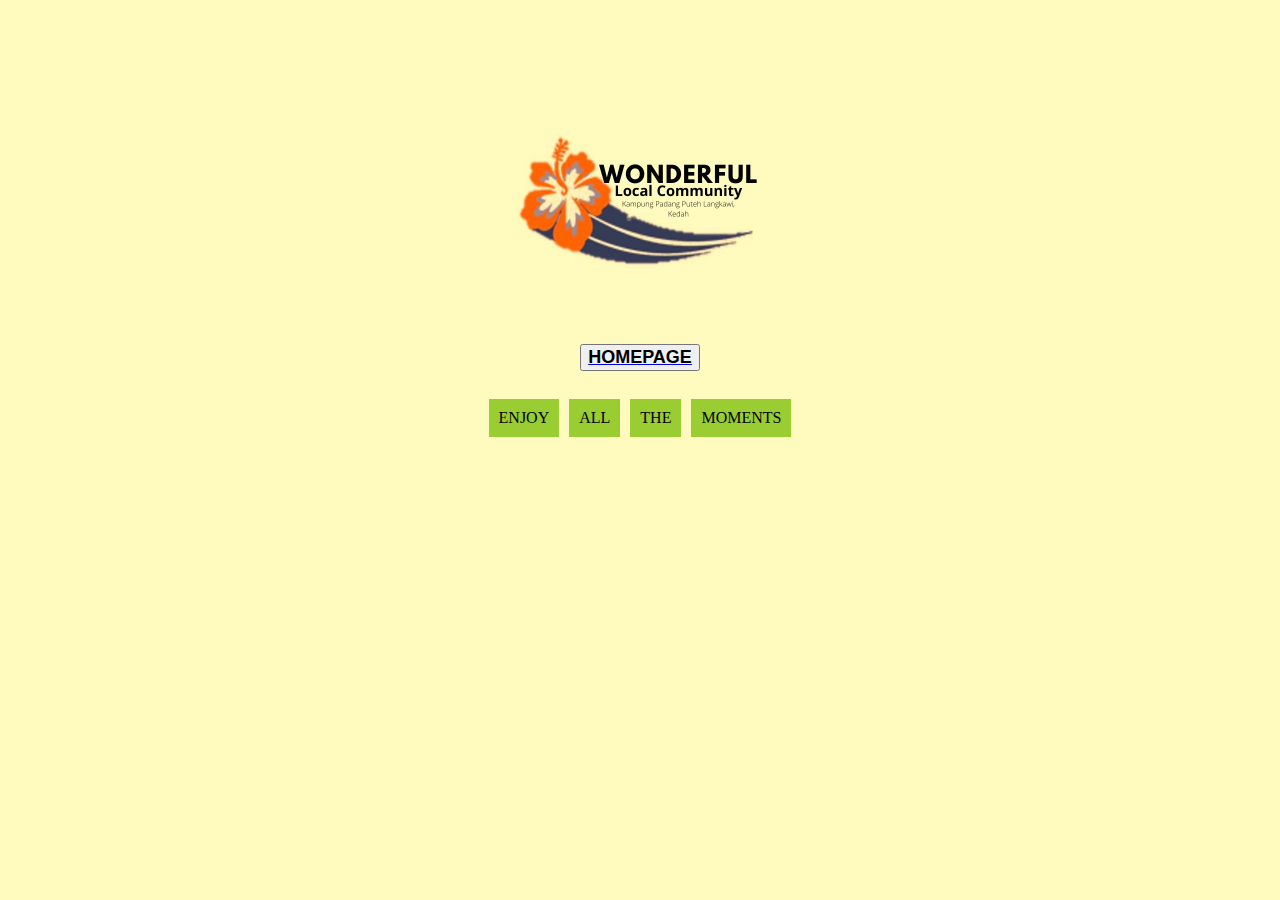
<file: Local Community of Kampung Padang Puteh Website- Afifah, Jenny, Fatihah/index.html>
<!DOCTYPE html>

<head>
    <meta charset="UTF-8">

    <script type="text/javascript">
        alert("Welcome to Local Community Website");
      </script>
      <title>index</title>

    <style>
  body {
     background-attachment: fixed; background-color: #FFFBBE; margin:0;}
    

    </style>

</head>
    <br><br><br><br><br>
    
  <body>
        <center><img src="logo.jpeg" alt="Logo" width="250" height="250"></center>
        <center><button name="button" type="button"><a href="homepage.html"><font size="4" face="Helvetica" color="black"><strong>HOMEPAGE</strong></a></button></center></font><br></center>

            <table width="300" cellspacing="10" cellpadding="10" align="center">
                <tr>
                  <td bgcolor="yellowgreen" style="color: black;" width="100"><center>ENJOY</center></td>
                  <td bgcolor="yellowgreen" style="color: black;" width="100"><center>ALL</center></td>
                  <td bgcolor="yellowgreen" style="color: black;" width="100"><center>THE</center></td>
                  <td bgcolor="yellowgreen" style="color: black;" width="100"><center>MOMENTS</center></td>
                </tr>
            </table>
</body> 
</html>
</file>
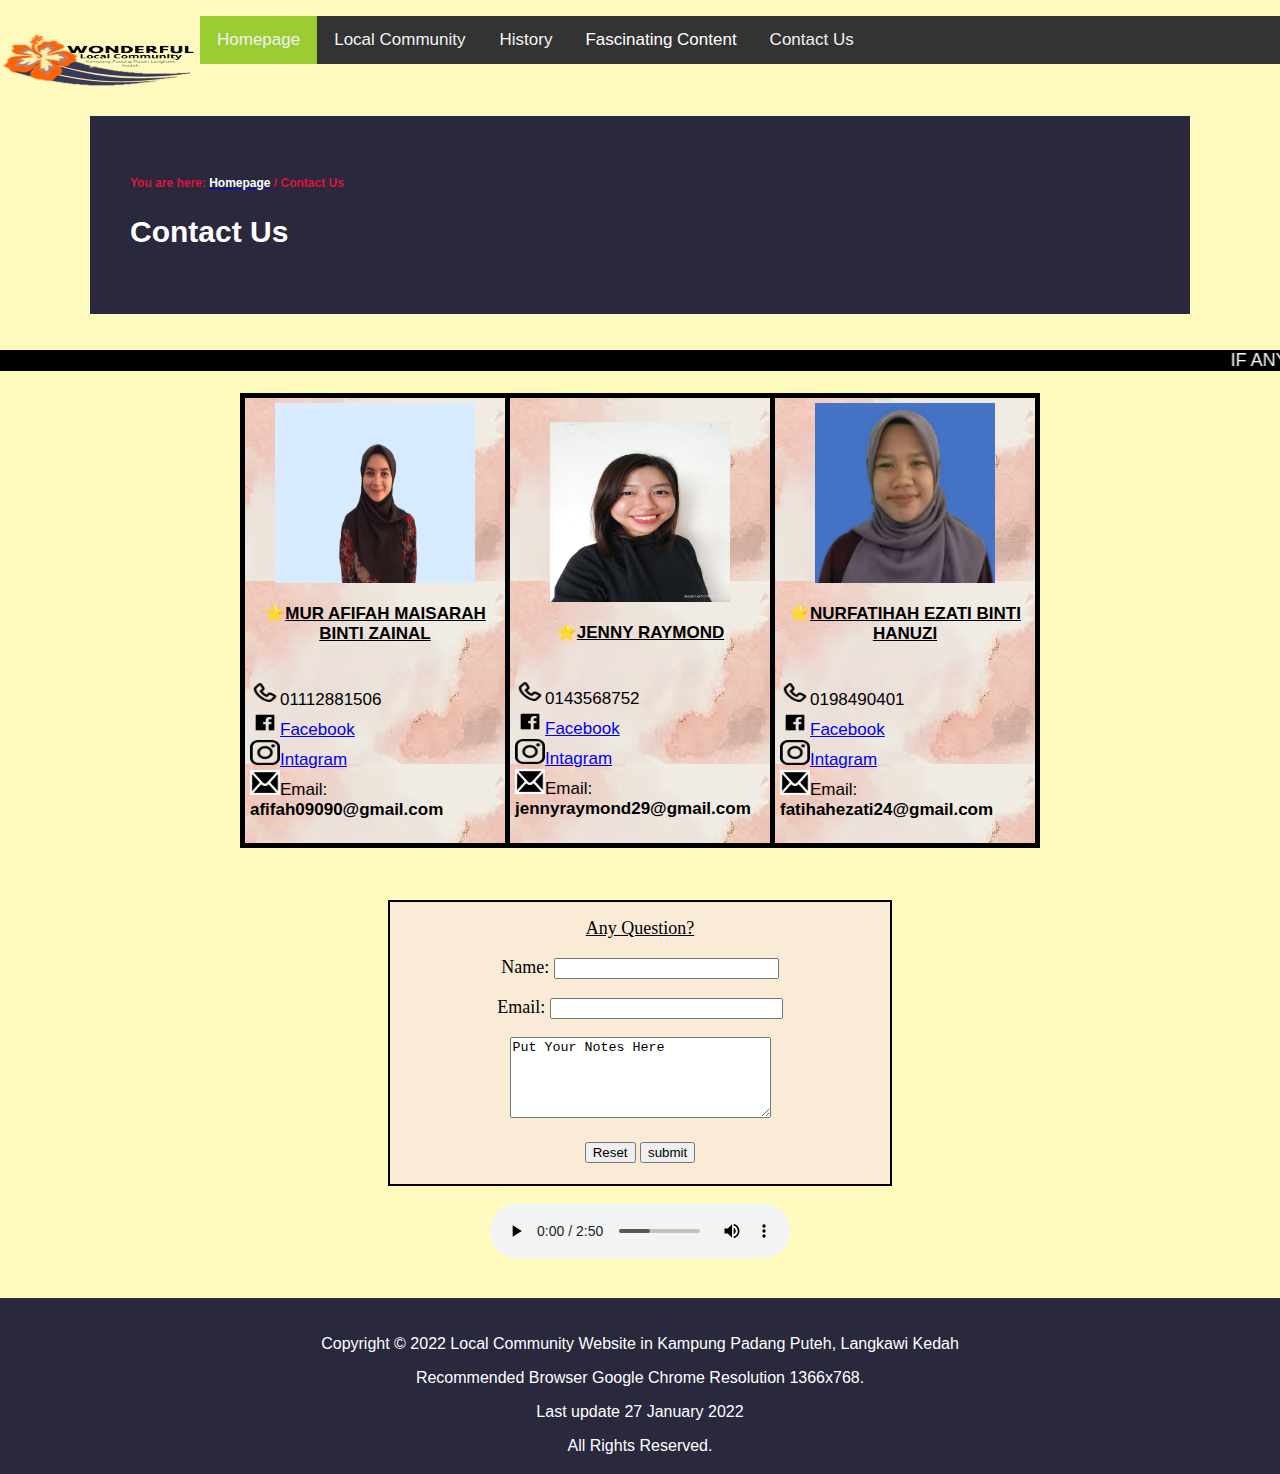
<file: Local Community of Kampung Padang Puteh Website- Afifah, Jenny, Fatihah/contact.html>
<!DOCTYPE html>
<head>
    <meta charset="UTF-8">
    <link rel="stylesheet" type="text/css" href="external.css">
    <title>Contact</title>
</head>

<body>

<p><img src="logo.jpeg" alt="Logo of Local Community Kampung Padang Puteh Langkawi Kedah" align="left"
  style="width:200px;height:100px;"
</p></body>
    
    <div class="topnav" id="myTopnav">
      <a href="Homepage.html" class="active">Homepage</a>
      <a href="local community.html">Local Community</a>
      <a href="History.html">History</a>
      <div class="dropdown">
        <button class="dropbtn">Fascinating Content
          <i class="fa fa-caret-down"></i>
        </button>
        <div class="dropdown-content">
          <a href="Food.html">Food</a>
          <a href="facilities.html">Facilities</a>
          <a href="Nature Adventures.html">Nature Adventures</a>
        </div>
      </div> 
      <a href="contact.html">Contact Us</a>
     
    </div>
    <br>

    <center>
      <table bgcolor="#29283D" width="1100" cellspacing="20" cellpadding="20">
        <tr>
          <td>
          <header style="text-align: left;">
          <h2 id="top">
          <h2 style="color: crimson; font-family: 'Lucida Sans', 'Lucida Sans Regular', 'Lucida Grande', 'Lucida Sans Unicode', Geneva, Verdana, sans-serif; font-size: 12px;">You are here: 
          <a href="index.html"><font color="white" >Homepage</font></a> / Contact Us</h2> 
          <h2 style="color: white; font-family: Arial, Helvetica, sans-serif; font-size: 30px;">Contact Us</h2>
          </header>
          </td>
        </tr>
      </table>
      </center>

      <br><br>

      <marquee behavior="scroll" direction="left" bgcolor="black"><font size="4" face="Helvetica" color="white">IF ANY QUESTION FEEL FREE TO CONTACT US</font></marquee>
      
      <br><br>
   
      <table bgcolor="black" border="0" align="center" cellspacing="5" cellpadding="5"> 
      <tr>
    
    <td background="history bg.jpg" width="250"> 

      <center><abbr title="picture of afifah"><img src="afifah.jpg" height="180" width="200"></abbr></a></center>
      <p><font style="color:black; font-family:Arial, Helvetica, sans-serif; font-size: 17px;"><center>⭐<u><strong>MUR AFIFAH MAISARAH BINTI ZAINAL</strong></u></font></center>
        <br><br><img src="c 1.png" style="width:30px;height:25px;"><font style="color:black; font-family:Arial, Helvetica, sans-serif; font-size: 17px;">01112881506</font><br>
        <img src="c 2.png" style="width:30px;height:25px;"><font style="color:black; font-family:Arial, Helvetica, sans-serif; font-size: 17px;"><a href="https://www.facebook.com/nurul.alisa.319/" target="_blank">Facebook</a></font><br>
        <img src="c 3.png" style="width:30px;height:25px;"><font style="color:black; font-family:Arial, Helvetica, sans-serif; font-size: 17px;"><a href="https://www.instagram.com/f.iaaa__/" target="_blank">Intagram</a></font><br>
        <img src="c 4.png" style="width:30px;height:25px;"><font style="color:black; font-family:Arial, Helvetica, sans-serif; font-size: 17px;">Email:<br><strong>afifah09090@gmail.com</strong></font><br><br>
      </td>

      <td background="history bg.jpg" width="250">
        <center><abbr title="picture of jenny"><img src="jenny.jpg" height="180" width="180"></abbr></a></center>
        <p><font style="color:black; font-family:Arial, Helvetica, sans-serif; font-size: 17px;"><center>⭐<u><strong>JENNY RAYMOND</strong></u></font></center>
          <br><br><img src="c 1.png" style="width:30px;height:25px;"><font style="color:black; font-family:Arial, Helvetica, sans-serif; font-size: 17px;"></a>0143568752</font><br>
          <img src="c 2.png" style="width:30px;height:25px;"><font style="color:black; font-family:Arial, Helvetica, sans-serif; font-size: 17px;"><a href="https://www.facebook.com/jennyjenraymond" target="_blank">Facebook</a></font><br>
          <img src="c 3.png" style="width:30px;height:25px;"><font style="color:black; font-family:Arial, Helvetica, sans-serif; font-size: 17px;"><a href="https://www.instagram.com/jenny_rayedmond/" target="_blank">Intagram</a></font><br>
          <img src="c 4.png" style="width:30px;height:25px;"><font style="color:black; font-family:Arial, Helvetica, sans-serif; font-size: 17px;">Email:<br><strong>jennyraymond29@gmail.com</strong> </font><br>
        </td>
    </td>
      
    
    <td background="history bg.jpg" width="250">
      <center><abbr title="picture of fatihah"><img src="tihah.jpg" height="180" width="180"></abbr></a></center>
      <p><font style="color:black; font-family:Arial, Helvetica, sans-serif; font-size: 17px;"><center>⭐<u><strong>NURFATIHAH EZATI BINTI HANUZI</strong></u></font></center>
      <br><br><img src="c 1.png" style="width:30px;height:25px;"><font style="color:black; font-family:Arial, Helvetica, sans-serif; font-size: 17px;">0198490401</font><br>
      <img src="c 2.png" style="width:30px;height:25px;"><font style="color:black; font-family:Arial, Helvetica, sans-serif; font-size: 17px;"><a href="https://www.facebook.com/fatihah.ezati" target="_blank">Facebook</a></font><br>
      <img src="c 3.png" style="width:30px;height:25px;"><font style="color:black; font-family:Arial, Helvetica, sans-serif; font-size: 17px;"><a href="https://www.instagram.com/fatihahezati/" target="_blank">Intagram</a></font><br>
      <img src="c 4.png" style="width:30px;height:25px;"><font style="color:black; font-family:Arial, Helvetica, sans-serif; font-size: 17px;">Email:<strong><br> fatihahezati24@gmail.com</strong> </font><br><br>
    </td>
    </tr>
    </table>

    
    <br><br>

    <table bgcolor="black" border="0" align="center" cellspacing="2" cellpadding="0"> 
      <tr>
      <td bgcolor="antiquewhite" width="500">
      <p><center><font color="black" size="4" font="helvetica">
           <u>Any Question?</u><form action="https://mail.google.com/mail/u/0/#inbox" method="POST"></b></p>
           Name: <input type="text" size="25">
          <p>Email: <input type="text" size="26"></p>
          <textarea cols= "30" rows="5" name="notes">Put Your Notes Here</textarea></center>
          

       <center>
      
       <p><div class="contact-box"></p>
       <button type="button" class="btn">Reset</button> 
       <button type="button" class="btn">submit</button> <br><br>
       </form></td></tr></center></p>
      </td>
    </tr>
    </table>

    <br>
    <center>              
      <audio controls>
      <source src="m1.mp3" type="audio/mpeg">
      </audio>
    </center>
    <br><br>


        
        <table bgcolor="#29283D" width="100%">
          <tr>
            <td>
            <header style="text-align: center;"><br>
              <p><font face="helvetica" color="white" size="3px">Copyright © 2022 Local Community Website in Kampung Padang Puteh, Langkawi Kedah</p>
              <p>Recommended Browser Google Chrome Resolution 1366x768.</p>
              <p><font size="3px">Last update 27 January 2022</p></font>
              <p>All Rights Reserved.</p> 
            </header>
            </td>
          </tr>
        </table>
  </body>
</html>
</file>
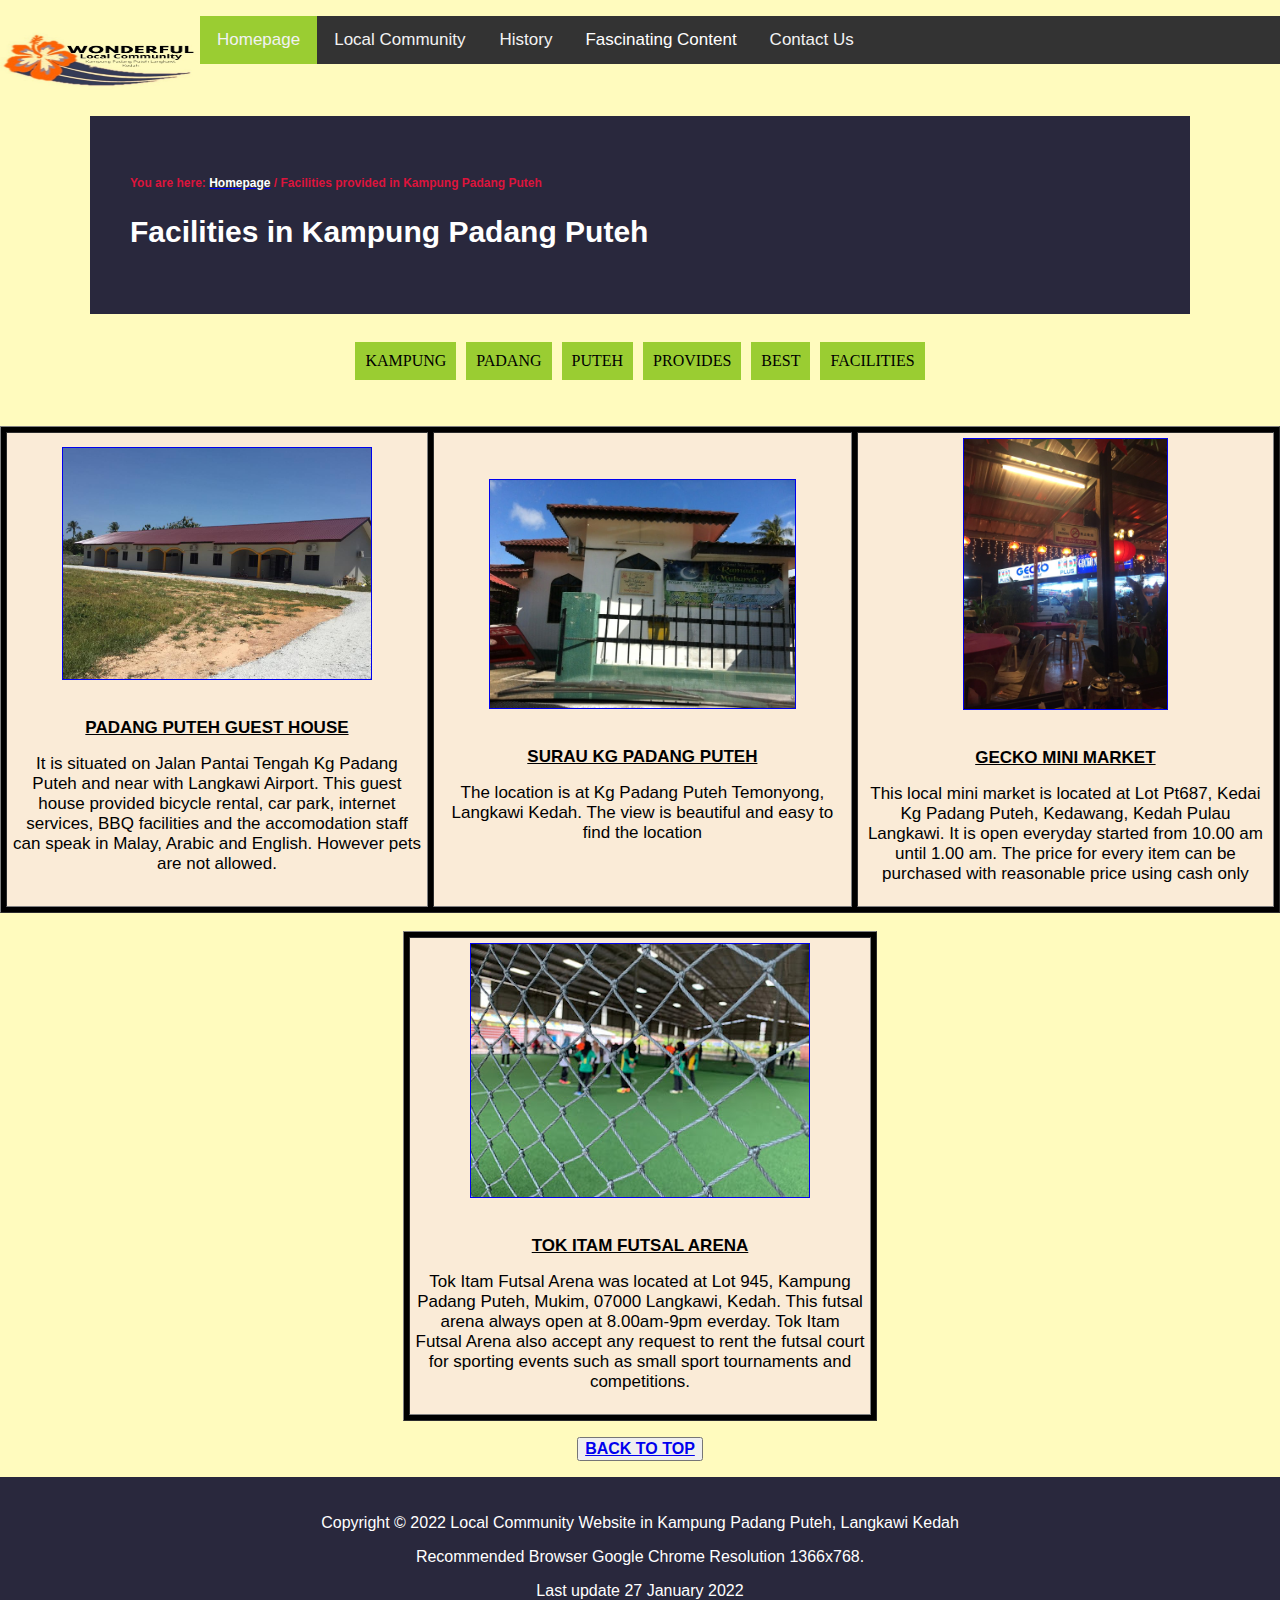
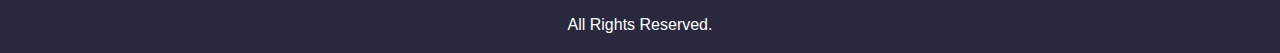
<file: Local Community of Kampung Padang Puteh Website- Afifah, Jenny, Fatihah/facilities.html>
<!DOCTYPE html>
<head>
    <meta charset="UTF-8">
    <link rel="stylesheet" type="text/css" href="external.css">
    <title>Facilities</title>
</head>


<p><img src="logo.jpeg" alt="Logo of Local Community Kampung Padang Puteh Langkawi Kedah" align="left"
  style="width:200px;height:100px;"
</p></body>
    
    <div class="topnav" id="myTopnav">
      <a href="Homepage.html" class="active">Homepage</a>
      <a href="local community.html">Local Community</a>
      <a href="History.html">History</a>
      <div class="dropdown">
        <button class="dropbtn">Fascinating Content
          <i class="fa fa-caret-down"></i>
        </button>
        <div class="dropdown-content">
          <a href="Food.html">Food</a>
          <a href="facilities.html">Facilities</a>
          <a href="Nature Adventures.html">Nature Adventures</a>
        </div>
      </div> 
      <a href="contact.html">Contact Us</a>
     
     
    </div>
    <br>

    <center>
      <table bgcolor="#29283D" width="1100" cellspacing="20" cellpadding="20">
        <tr>
          <td>
          <header style="text-align: left;">
          <h2 id="top">
          <h2 style="color: crimson; font-family: 'Lucida Sans', 'Lucida Sans Regular', 'Lucida Grande', 'Lucida Sans Unicode', Geneva, Verdana, sans-serif; font-size: 12px;">You are here: 
          <a href="index.html"><font color="white" >Homepage</font></a> / Facilities provided in Kampung Padang Puteh</h2> 
          <h2 style="color: white; font-family: Arial, Helvetica, sans-serif; font-size: 30px;">Facilities in Kampung Padang Puteh</h2>
          </header>
          </td>
        </tr>
      </table>
      </center>
      <br>

      <table width="300" cellspacing="10" cellpadding="10" align="center">
        <tr>
        <td bgcolor="yellowgreen" style="color: black;" width="100"><center>KAMPUNG</center></td>
        <td bgcolor="yellowgreen" style="color: black;" width="100"><center>PADANG</center></td>
        <td bgcolor="yellowgreen" style="color: black;" width="100"><center>PUTEH</center></td>
        <td bgcolor="yellowgreen" style="color: black;" width="100"><center>PROVIDES</center></td>
        <td bgcolor="yellowgreen" style="color: black;" width="100"><center>BEST</center></td>
        <td bgcolor="yellowgreen" style="color: black;" width="100"><center>FACILITIES</center></td>
        </tr>
    </table>
    <br><br>

      

          <table bgcolor="black" border="1" align="center" cellspacing="5" cellpadding="5"> 
            <tr>

            <td bgcolor="antiquewhite" width="500">
              <center><a href="fa 1.jpg"><img width="75%" height="100%"  border="1" src="fa 1.jpg"></a><br><br>
                <p><font style="color:black; font-family:Arial, Helvetica, sans-serif; font-size: 17px;"><b><u>PADANG PUTEH GUEST HOUSE</u></b></p>
                It is situated on Jalan Pantai Tengah Kg Padang Puteh and near with 
                  Langkawi Airport. This guest house provided bicycle rental, car park, 
                  internet services, BBQ facilities and the accomodation staff can speak in Malay, Arabic
                  and English. However pets are not allowed.</p></font>
              </center>
    
            <td bgcolor="antiquewhite" width="500">
              <center><a href="fa 2.jpg"><img width="75%" height="100%" border="1" src="fa 2.jpg"></a><br><br>
                <p><font style="color:black; font-family:Arial, Helvetica, sans-serif; font-size: 17px;"><b><u>SURAU KG PADANG PUTEH</u></b></p>
                  The location is at Kg Padang Puteh Temonyong, Langkawi Kedah. The view is beautiful and 
                  easy to find the location
                  </p></font>
            </center>

            <td bgcolor="antiquewhite" width="500">
              <center><a href="fa 3.jpg"><img width="50%" height="100%" border="1" src="fa 3.jpg"></a><br><br>
                <p><font style="color:black; font-family:Arial, Helvetica, sans-serif; font-size: 17px;"><b><u>GECKO MINI MARKET</u></b></p>
                  This local mini market is located at Lot Pt687, Kedai Kg Padang Puteh, Kedawang, Kedah Pulau 
                  Langkawi. It is open everyday started from 10.00 am until 1.00 am. The price for every item can 
                  be purchased with reasonable price using cash only
                  </p></font>
            </center>

          </tr>
        </table>

        <br>

        <table bgcolor="black" border="1" align="center" cellspacing="5" cellpadding="5"> 
          <tr>

          <td bgcolor="antiquewhite" width="450">
            <center><a href="fa 4.jpg"><img width="75%" height="100%"  border="1" src="fa 4.jpg"></a><br><br>
              <p><font style="color:black; font-family:Arial, Helvetica, sans-serif; font-size: 17px;"><b><u>TOK ITAM FUTSAL ARENA</u></b></p>
               Tok Itam Futsal Arena was located at Lot 945, Kampung Padang Puteh, Mukim, 07000 Langkawi, Kedah. This futsal arena
              always open at 8.00am-9pm everday. Tok Itam Futsal Arena also accept any request to rent the futsal court for sporting events such as small sport tournaments and competitions. </p></font>
            </center>
          </tr>
        </table>

        <center>
          <p><font face="helvetica" color="Brown" size="3px"> 
            <button type="button"><a href="#top"><strong> BACK TO TOP</strong></a></font></button></center>
         

              <table bgcolor="#29283D" width="100%">
                <tr>
                  <td>
                  <header style="text-align: center;"><br>
                    <p><font face="helvetica" color="white" size="3px">Copyright © 2022 Local Community Website in Kampung Padang Puteh, Langkawi Kedah</p>
                    <p>Recommended Browser Google Chrome Resolution 1366x768.</p>
                    <p><font size="3px">Last update 27 January 2022</p></font>
                    <p>All Rights Reserved.</p> 
                  </header>
                  </td>
                </tr>
              </table>
        </body>
    </html>
</file>
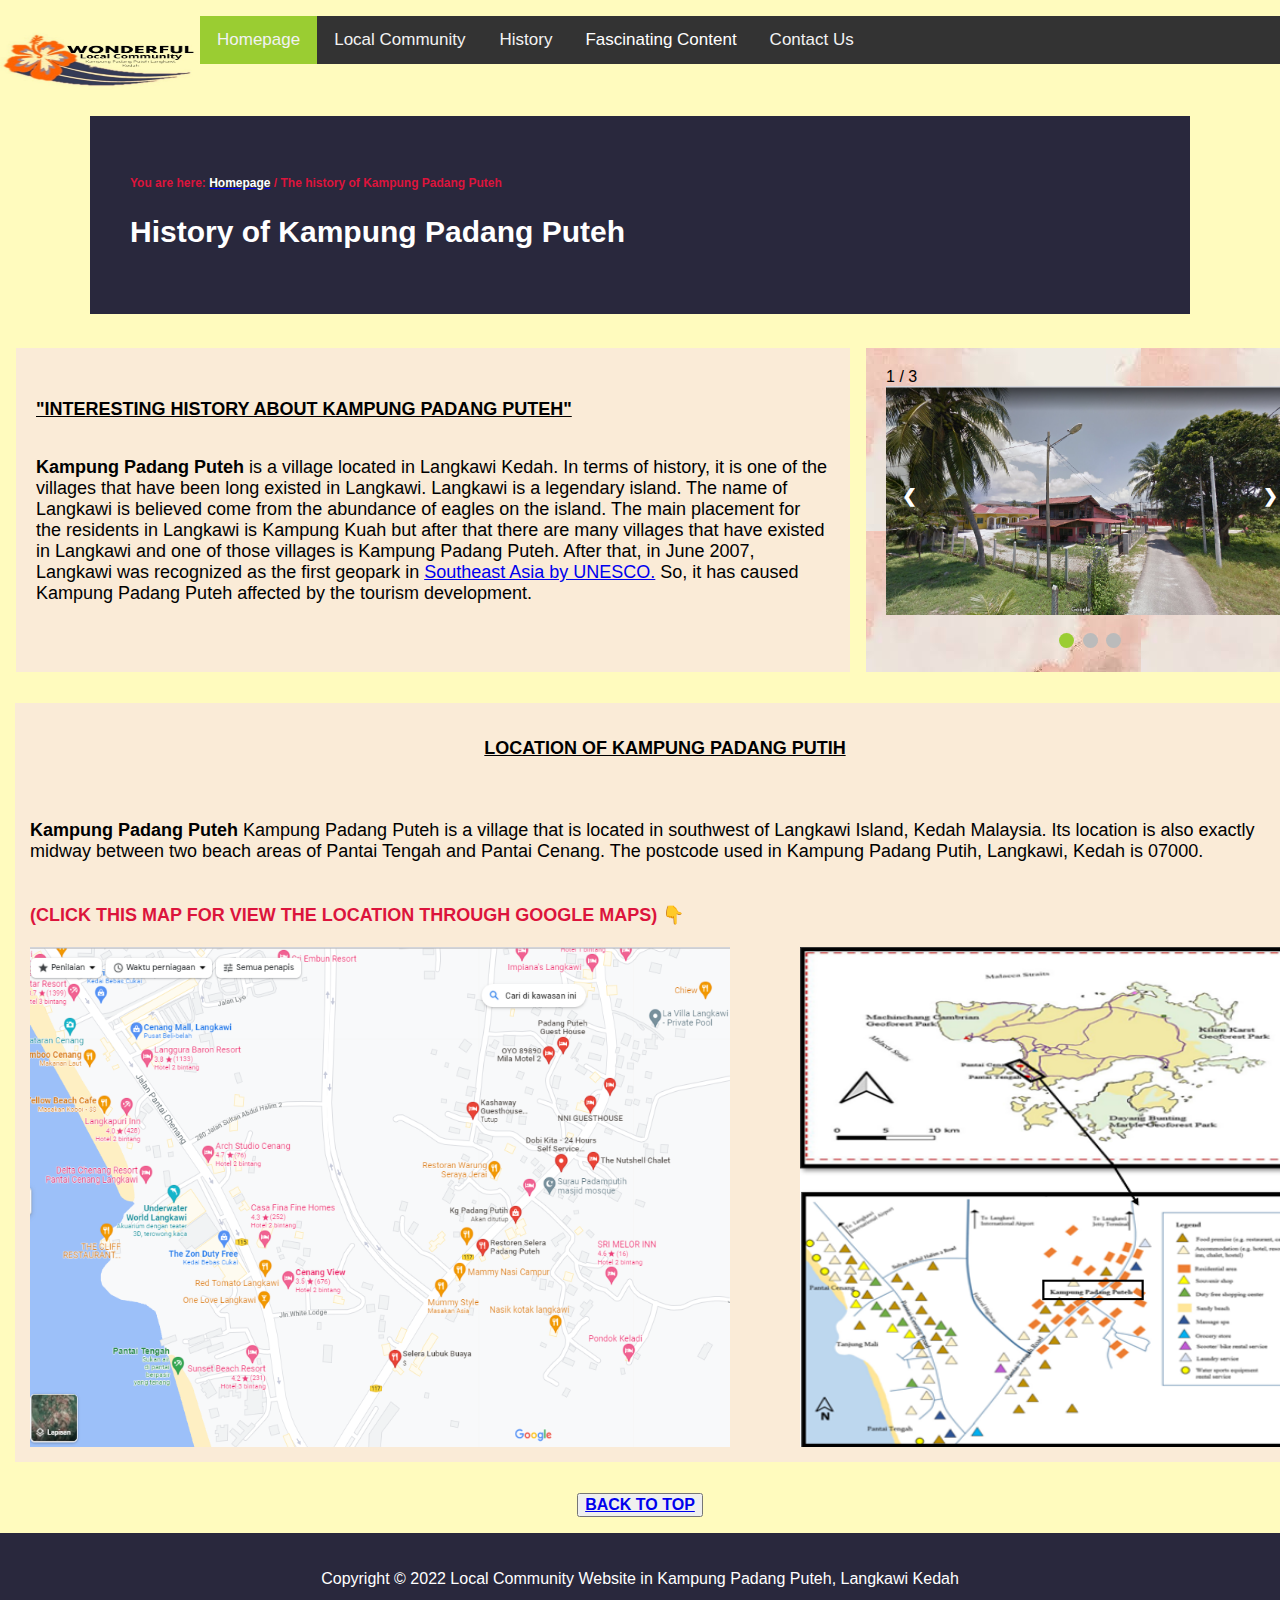
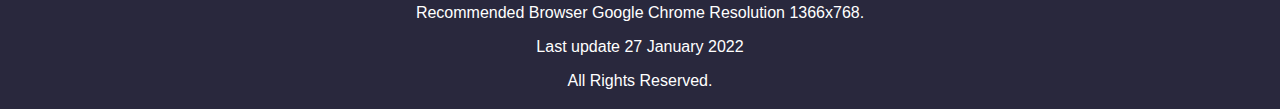
<file: Local Community of Kampung Padang Puteh Website- Afifah, Jenny, Fatihah/History.html>
<!DOCTYPE html>

<head>
    <meta charset="UTF-8">
    <link rel="stylesheet" type="text/css" href="external.css">
    <title>History</title>

    <style>
      body {font-family: Verdana, sans-serif; margin:0}
      .mySlides {display: none}
      img {vertical-align: middle;}
      
      .slideshow-container {
        max-width: 1000px;
        position: relative;
        margin: auto;
      }
    
      .prev, .next {
        cursor: pointer;
        position: absolute;
        top: 50%;
        width: auto;
        padding: 16px;
        margin-top: -22px;
        color: white;
        font-weight: bold;
        font-size: 18px;
        transition: 0.6s ease;
        border-radius: 0 3px 3px 0;
        user-select: none;
      }
      
      .next {
        right: 0;
        border-radius: 3px 0 0 3px;
      }
      
      .dot {
        cursor: pointer;
        height: 15px;
        width: 15px;
        margin: 0 2px;
        background-color: #bbb;
        border-radius: 50%;
        display: inline-block;
        transition: background-color 0.6s ease;
      }
      
      .active, .dot:hover {
        background-color: yellowgreen;
      }

      .active {
       background-color: 8d807c;
      }

      h2:target {
      color: black;
      background-color: white;}
      </style>
</head>
<body>
    <p><img src="logo.jpeg" alt="Logo of Local Community Kampung Padang Puteh Langkawi Kedah"
        style="width:200px;height:100px;" align="left"></p>

    <div class="topnav" id="myTopnav">

      <a href="Homepage.html" class="active">Homepage</a>
      <a href="local community.html">Local Community</a>
      <a href="History.html">History</a>
      <div class="dropdown">
        <button class="dropbtn">Fascinating Content
          <i class="fa fa-caret-down"></i>
        </button>
        <div class="dropdown-content">
          <a href="Food.html">Food</a>
          <a href="facilities.html">Facilities</a>
          <a href="Nature Adventures.html">Nature Adventures</a>
        </div>
      </div> 
      <a href="contact.html">Contact Us</a>
     
    </div>
    <br>
 
    <center>
    <table bgcolor="#29283D" width="1100" cellspacing="20" cellpadding="20">
      <tr>
        <td>
        <header style="text-align: left;">
        <h2 id="top">
        <h2 style="color: crimson; font-family: 'Lucida Sans', 'Lucida Sans Regular', 'Lucida Grande', 'Lucida Sans Unicode', Geneva, Verdana, sans-serif; font-size: 12px;">You are here: 
        <a href="index.html"><font color="white">Homepage</font></a> / The history of Kampung Padang Puteh</h2> 
        <h2 style="color: white; font-family: Arial, Helvetica, sans-serif; font-size: 30px;">History of Kampung Padang Puteh</h2>
        </header>
        </td>
      </tr>
    </table>
    </center>
    <br>

    <center>
   
    <table width="1330" cellspacing="16" cellpadding="20">
      <tr>
        <td bgcolor="antiquewhite" width="500"><font size="4" face="Helvetica" color="black"><strong><u>"INTERESTING HISTORY ABOUT KAMPUNG PADANG PUTEH"</strong></u><br><br>
        <p><strong> Kampung Padang Puteh </strong>is a village located in Langkawi Kedah. In terms of history, it is one of the villages that have been long existed in Langkawi.
        Langkawi is a legendary island. The name of Langkawi is believed come from the abundance of eagles on the island. The main placement for the residents in Langkawi is 
        Kampung Kuah but after that there are many villages that have existed in Langkawi and one of those villages is Kampung Padang Puteh. After that, in June 2007, Langkawi 
        was recognized as the first geopark in <a href="https://en.unesco.org/global-geoparks/langkawi" target="_blank">Southeast Asia by UNESCO.</a> So, it has caused Kampung
        Padang Puteh affected by the tourism development.</font>            
        </td>
                        
        <td background="history bg.jpg" width="250">
          <div class="slideshow-container">

            <div class="mySlides fade">
              <div class="numbertext">1 / 3</div>
            <a href="history 1.png"><img src="history 1.png" style="width:100%"></a>
            </div>

            <div class="mySlides fade">
              <div class="numbertext">2 / 3</div>
              <a href="history 2.png"><img src="history 2.png" style="width:100%"></a>
            </div>
            
            <div class="mySlides fade">
              <div class="numbertext">3 / 3</div>
              <a href="history 3.png"><img src="history 3.png" style="width:100%"></a>
            </div>
            
            
            <a class="prev" onclick="plusSlides(-1)">&#10094;</a>
            <a class="next" onclick="plusSlides(1)">&#10095;</a>
            
            </div>
            <br>
            
            <div style="text-align:center">
              <span class="dot" onclick="currentSlide(1)"></span> 
              <span class="dot" onclick="currentSlide(2)"></span> 
              <span class="dot" onclick="currentSlide(3)"></span> 
            </div>
            
            <script>
              var slideIndex = 1;
              showSlides(slideIndex);
              
              function plusSlides(n) {
                showSlides(slideIndex += n);
              }
              
              function currentSlide(n) {
                showSlides(slideIndex = n);
              }
              
              function showSlides(n) {
                var i;
                var slides = document.getElementsByClassName("mySlides");
                var dots = document.getElementsByClassName("dot");
                if (n > slides.length) {slideIndex = 1}    
                if (n < 1) {slideIndex = slides.length}
                for (i = 0; i < slides.length; i++) {
                    slides[i].style.display = "none";  
                }
                for (i = 0; i < dots.length; i++) {
                    dots[i].className = dots[i].className.replace(" active", "");
                }
                slides[slideIndex-1].style.display = "block";  
                dots[slideIndex-1].className += " active";
              }
              </script>  
        </td>
        </tr>
        </table> 

        
          <table width="1330" cellspacing="15" cellpadding="15" >
            <tr>
              <td bgcolor="antiquewhite" width="500" height="5">

              <h2><font size="4" face="Helvetica" color="black"><center><u>LOCATION OF KAMPUNG PADANG PUTIH</u></h2> </center> 
              <br><br><font size="4" face="Helvetica" color="black"><strong> Kampung Padang Puteh </strong>Kampung Padang Puteh is a village that is
              located in southwest of Langkawi Island, Kedah Malaysia. Its location is also exactly midway between two beach areas of Pantai Tengah 
              and Pantai Cenang. The postcode used in Kampung Padang Putih, Langkawi, Kedah is 07000.<br></font><br><br>
              <strong><font color=crimson> (CLICK THIS MAP FOR VIEW THE LOCATION THROUGH GOOGLE MAPS) 👇 </strong></font>

              <br><br><img src="location 1.png"  height="500" width="500" align="right">
              <a href="https://www.google.com/maps/place/Kg+Padang+Putih/@6.2879161,99.7348627,17z/data=!4m9!1m2!2m1!1skampung+padang+puteh+di+dekat+Langkawi,+Kedah!3m5!1s0x304b87c4d585df77:0x95b5c764a372f4c9!8m2!3d6.2875444!4d99.7345421!15sCi1rYW1wdW5nIHBhZGFuZyBwdXRlaCBkaSBkZWthdCBMYW5na2F3aSwgS2VkYWiSARFlbGVjdHJvbmljc19zdG9yZQ?hl=ms" target="_blank">
              <abbr title="google maps"><img src="location 2.png" height="500" width="700" align="left"></abbr></a>

              </td>
            </tr>
          </table>

          <p><font face="helvetica" color="Brown" size="3px"> 
            <button type="button"><a href="#top"><strong> BACK TO TOP</strong></a></font></button>
         

              <table bgcolor="#29283D" width="100%">
                <tr>
                  <td>
                  <header style="text-align: center;"><br>
                    <p><font face="helvetica" color="white" size="3px">Copyright © 2022 Local Community Website in Kampung Padang Puteh, Langkawi Kedah</p>
                    <p>Recommended Browser Google Chrome Resolution 1366x768.</p>
                    <p><font size="3px">Last update 27 January 2022</p></font>
                    <p>All Rights Reserved.</p> 
                  </header>
                  </td>
                </tr>
              </table>
        </body>
    </html>
</file>
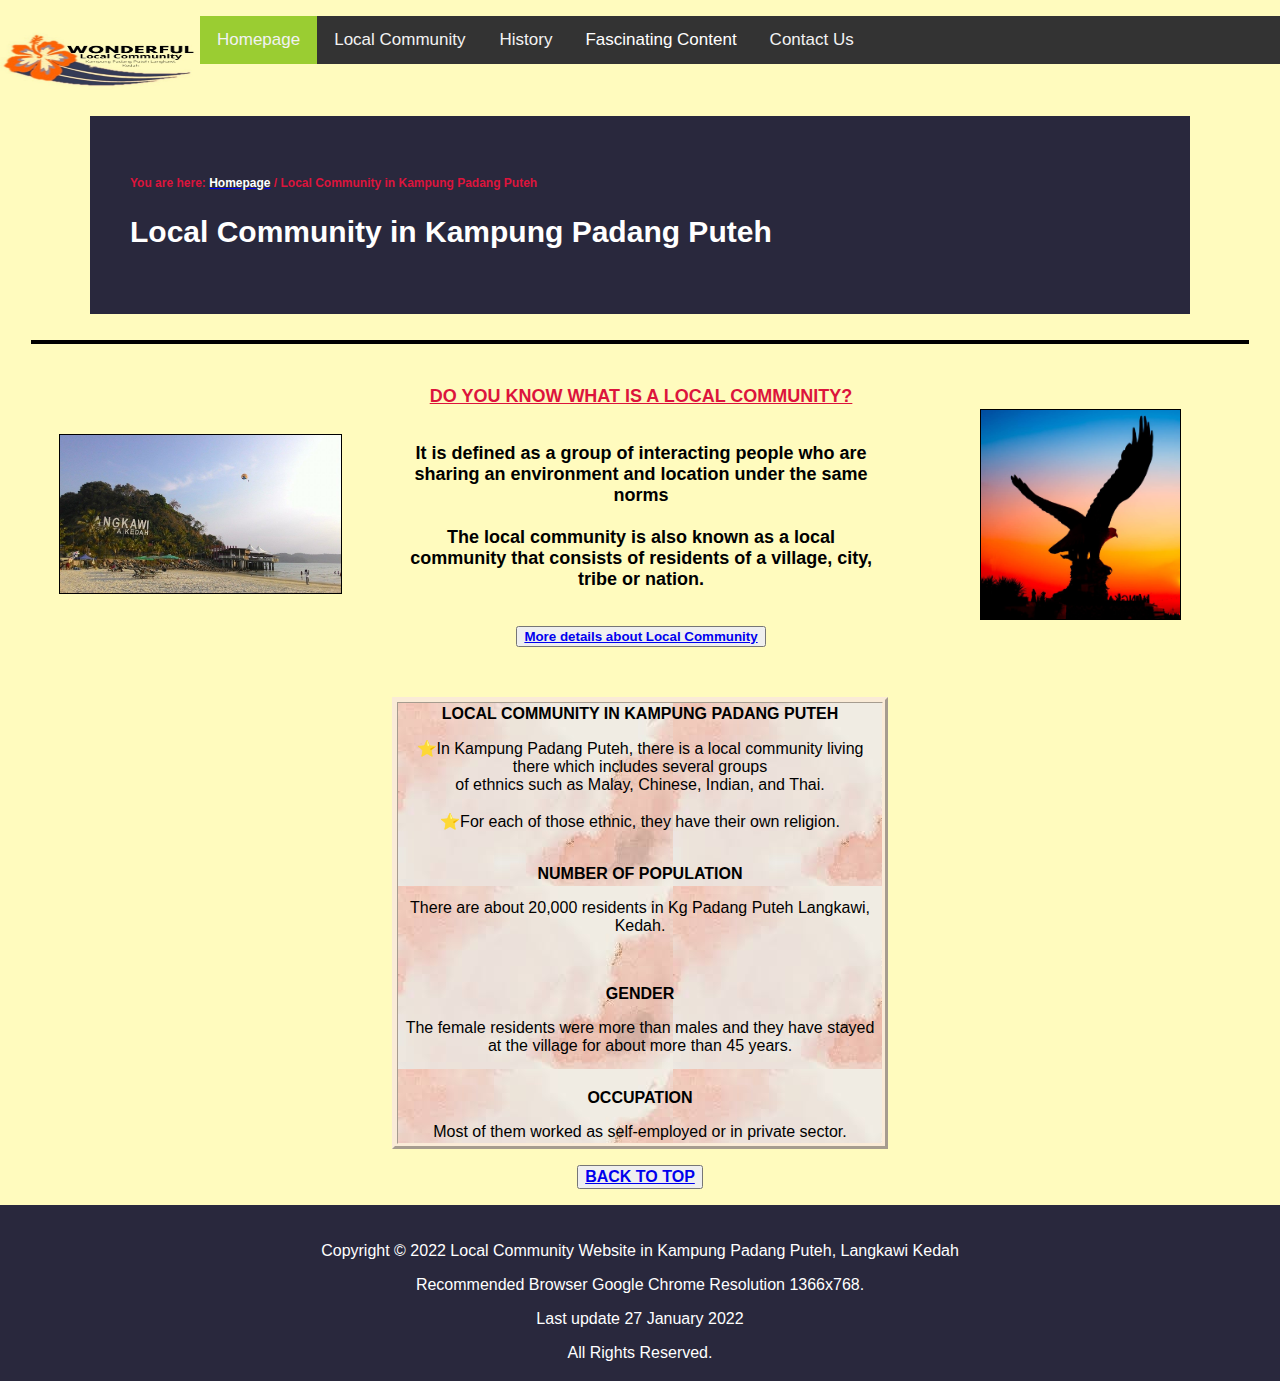
<file: Local Community of Kampung Padang Puteh Website- Afifah, Jenny, Fatihah/local community.html>
<!DOCTYPE html>

<head>
    <meta charset="UTF-8">
    <link rel="stylesheet" type="text/css" href="external.css">
    <title>Local community</title>

</head>
<body>
    <p><img src="logo.jpeg" alt="Logo of Local Community Kampung Padang Puteh Langkawi Kedah"
        style="width:200px;height:100px;" align="left"></p>

    <div class="topnav" id="myTopnav">

      <a href="Homepage.html" class="active">Homepage</a>
      <a href="local community.html">Local Community</a>
      <a href="History.html">History</a>
      <div class="dropdown">
        <button class="dropbtn">Fascinating Content
          <i class="fa fa-caret-down"></i>
        </button>
        <div class="dropdown-content">
          <a href="Food.html">Food</a>
          <a href="facilities.html">Facilities</a>
          <a href="Nature Adventures.html">Nature Adventures</a>
        </div>
      </div> 
      <a href="contact.html">Contact Us</a>
     
    </div>
    <br>
 
    <center>
    <table bgcolor="#29283D" width="1100" cellspacing="20" cellpadding="20">
      <tr>
        <td>
        <header style="text-align: left;">
        <h2 id="top">
        <h2 style="color: crimson; font-family: 'Lucida Sans', 'Lucida Sans Regular', 'Lucida Grande', 'Lucida Sans Unicode', Geneva, Verdana, sans-serif; font-size: 12px;">You are here: 
        <a href="index.html"><font color="white" >Homepage</font></a> / Local Community in Kampung Padang Puteh</h2> 
        <h2 style="color: white; font-family: Arial, Helvetica, sans-serif; font-size: 30px;">Local Community in Kampung Padang Puteh</h2>
        </header>
        </td>
      </tr>
    </table>
    </center>
    <br>

    <hr size="4" width="95%" color="black" align="center"><br>

    <p><table border="0" cellspacing="0" cellpadding="0">
      <tr>
      <td align="center"><img width="70%" height="70%" border="1" src="local 1.jpg"></td>
      <td align="center"><b><font><font size="4" face="Helvetica" color="crimson"><u>
        DO YOU KNOW WHAT IS A LOCAL COMMUNITY?</u></font><br><br><br>
        <font size="4" face="Helvetica" color="black"> It is defined as a group of interacting people who are
         sharing an environment and location under the same norms<br><br>
         The local community is also known as a local community that consists of residents of a village, city, tribe or nation.
      </font> 
      
      <br><br><br><button type="button"><a href="LOCAL COMMUNITY.pdf"><strong>More details about Local Community</strong></a></font></button>

      <td align="center"><img width="50%" height="40%"  border="1" src="local 2.jpg"></td>
      </tr>
      </table></p>
      <br>

      <p><center><table border="3" cellspacing="2" cellpadding="2" style="background-color: antiquewhite;
        border-color:antiquewhite"><tr>
        <td background="history bg.jpg" width="480" align="center"><font size="3" face="Helvetica" color="black">
          <b>LOCAL COMMUNITY IN KAMPUNG PADANG PUTEH</b>
          <p>⭐In Kampung Padang Puteh, there is a local community living there which includes several groups<br>
          of ethnics such as Malay, Chinese, Indian, and Thai.
          <br><br>⭐For each of those ethnic, they have their own religion. </p><br>
          <b>NUMBER OF POPULATION</b>
          <p>There are about 20,000 residents in Kg Padang Puteh Langkawi, Kedah.</p><br>
          <p><b>GENDER</p></b>
          The female residents were more than males and they have stayed at the village for about more than 45 years.<br><br>
          <p><b>OCCUPATION</p></b>
          Most of them worked as self-employed or in private sector. 
        </font>                               
        </tr>
        </table></center></p>




          <center>
          <p><font face="helvetica" color="Brown" size="3px"> 
            <button type="button"><a href="#top"><strong> BACK TO TOP</strong></a></font></button></center>
         

              <table bgcolor="#29283D" width="100%">
                <tr>
                  <td>
                  <header style="text-align: center;"><br>
                    <p><font face="helvetica" color="white" size="3px">Copyright © 2022 Local Community Website in Kampung Padang Puteh, Langkawi Kedah</p>
                    <p>Recommended Browser Google Chrome Resolution 1366x768.</p>
                    <p><font size="3px">Last update 27 January 2022</p></font>
                    <p>All Rights Reserved.</p> 
                  </header>
                  </td>
                </tr>
              </table>
        </body>
    </html>
</file>
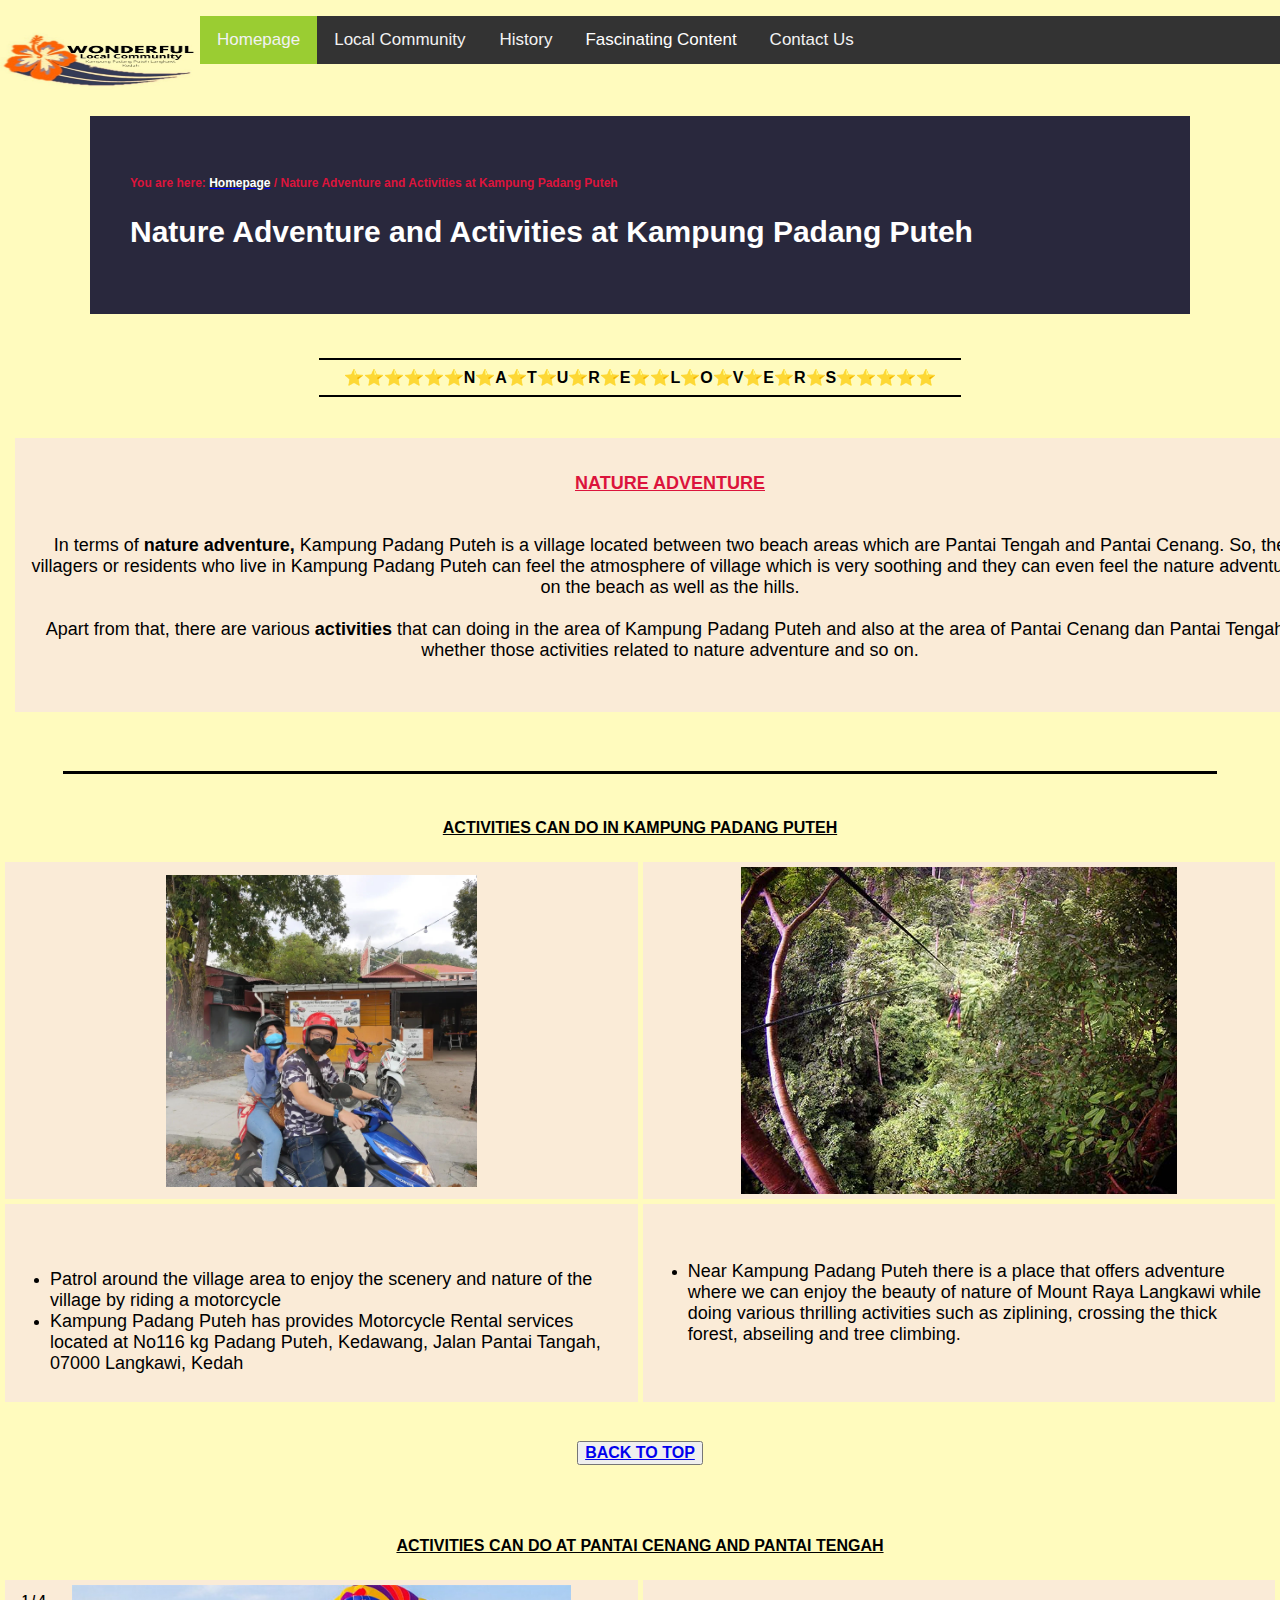
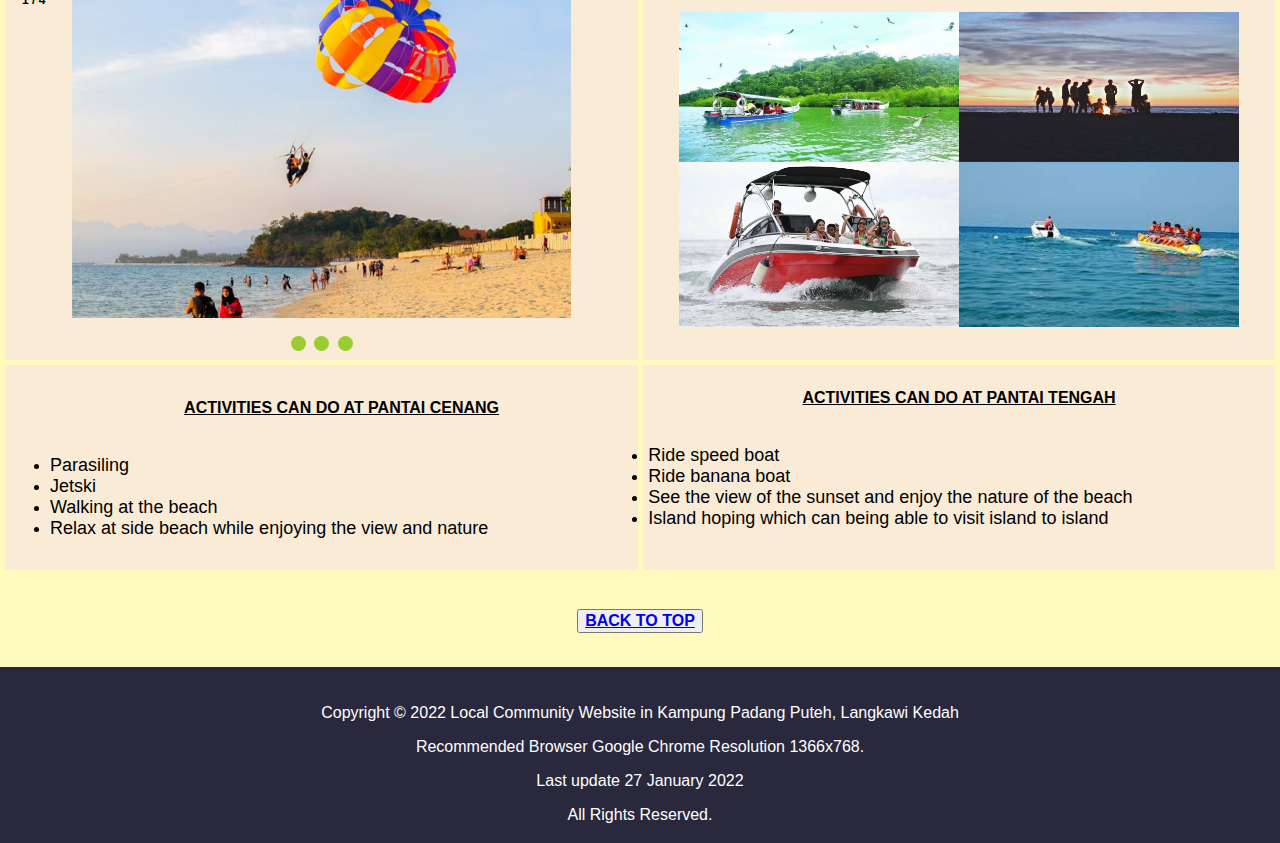
<file: Local Community of Kampung Padang Puteh Website- Afifah, Jenny, Fatihah/Nature Adventures.html>
<!DOCTYPE html>

<head>
    <meta charset="UTF-8">
    <link rel="stylesheet" type="text/css" href="external.css">
    <title>Nature Adventures</title>

</head>

<style>
  body {font-family: Verdana, sans-serif; margin:0}
  .mySlides {display: none}
  img {vertical-align: middle;}
  
  
  .slideshow-container {
    max-width: 1000px;
    position: relative;
    margin: auto;
  }

  .prev, .next {
    cursor: pointer;
    position: absolute;
    top: 50%;
    width: auto;
    padding: 16px;
    margin-top: -22px;
    color: white;
    font-weight: bold;
    font-size: 18px;
    transition: 0.6s ease;
    border-radius: 0 3px 3px 0;
    user-select: none;
  }
  
  .next {
    right: 0;
    border-radius: 3px 0 0 3px;
  }
  
  .prev:hover, .next:hover {
    background-color: rgba(0,0,0,0.8);
  }
  
  .text {
    color: #f2f2f2;
    font-size: 15px;
    padding: 8px 12px;
    position: absolute;
    bottom: 8px;
    width: 100%;
    text-align: center;
  }
  
  .numbertext {
    color: #f2f2f2;
    font-size: 12px;
    padding: 8px 12px;
    position: absolute;
    top: 0;
  }
  
  .dot {
    cursor: pointer;
    height: 15px;
    width: 15px;
    margin: 0 2px;
    background-color: yellowgreen;
    border-radius: 50%;
    display: inline-block;
    transition: background-color 0.6s ease;
  }
  
  .active, .dot:hover {
    background-color: yellowgreen;
  }
</style>  
</head>


<body>
    <p><img src="logo.jpeg" alt="Logo of Local Community Kampung Padang Puteh Langkawi Kedah"
        style="width:200px;height:100px;" align="left"></p>

    <div class="topnav" id="myTopnav">

      <a href="Homepage.html" class="active">Homepage</a>
      <a href="local community.html">Local Community</a>
      <a href="History.html">History</a>
      <div class="dropdown">
        <button class="dropbtn">Fascinating Content
          <i class="fa fa-caret-down"></i>
        </button>
        <div class="dropdown-content">
          <a href="Food.html">Food</a>
          <a href="facilities.html">Facilities</a>
          <a href="Nature Adventures.html">Nature Adventures</a>
        </div>
      </div> 
      <a href="contact.html">Contact Us</a>
     
    </div>
    <br>
 
    <center>
    <table  bgcolor="#29283D" width="1100" cellspacing="20" cellpadding="20">
      <tr>
        <td>
        <header style="text-align: left;">
        <h2 id="top">
        <h2 style="color: crimson; font-family: 'Lucida Sans', 'Lucida Sans Regular', 'Lucida Grande', 'Lucida Sans Unicode', Geneva, Verdana, sans-serif; font-size: 12px;">You are here: 
        <a href="index.html"><font color="white" >Homepage</font></a> / Nature Adventure and Activities at Kampung Padang Puteh</h2> 
        <h2 style="color: white; font-family: Arial, Helvetica, sans-serif; font-size: 30px;">Nature Adventure and Activities at Kampung Padang Puteh</h2>
        </header>
        </td>
      </tr>
    </table>
    </center>

    <br><br>
    <hr size="2" width="50%" color="black"> <center>⭐⭐⭐⭐⭐⭐<strong>N⭐A⭐T⭐U⭐R⭐E⭐⭐L⭐O⭐V⭐E⭐R⭐S⭐</strong>⭐⭐⭐⭐</center>
    <hr size="2" width="50%" color="black">
    <br>

    <table width="1340" cellspacing="15" cellpadding="15" >
      <tr>
        <td bgcolor="antiquewhite" width="500" height="5">

        <h2><font size="4" face="Helvetica" color="crimson"><center><u>NATURE ADVENTURE</u></h2> </font> </center>
        <br><font size="4" face="Helvetica" color="black"><center>In terms of <strong>nature adventure,</strong> Kampung Padang Puteh 
        is a village located between two beach areas which are Pantai Tengah and Pantai Cenang. So, the villagers or residents
        who live in Kampung Padang Puteh can feel the atmosphere of village which is very soothing and they can even feel the 
        nature adventures on the beach as well as the hills.<br><br>
        Apart from that, there are various <strong>activities</strong> that can doing in the area of Kampung Padang Puteh 
        and also at the area of Pantai Cenang dan Pantai Tengah , whether those activities related to nature adventure and so on.</font> </center>
        <br><br>
        </td>
      </tr>
    </table>
        <br><br>
   
        <hr size="3" width="90%" color="black" align="center"><br>

        <h2><font size="3" face="Helvetica" color="black"><center><u>ACTIVITIES CAN DO IN KAMPUNG PADANG PUTEH</u></h2> </font> </center>
    
        <table border="0" align="center" cellspacing="5" cellpadding="5"> 
          <tr bgcolor="antiquewhite">
              <th  width="640"><img src="nature 1.jpg" style="width:50%"></th>
              <th  width="640"><img src="nature 2.jpg" style="width:70%"></th>
          </tr>

          <tr bgcolor="antiquewhite">
              <td width="640"><ul><br><br>
                <li><font size="4" face="Helvetica" color="black">Patrol around the village area to enjoy the scenery and nature of the village by riding a motorcycle</font></li>
                <li><font size="4" face="Helvetica" color="black">Kampung Padang Puteh has provides Motorcycle Rental services located at No116 kg Padang Puteh, Kedawang, Jalan Pantai Tangah, 07000 Langkawi, Kedah</font></li>
              </td>

              <td width="640"><ul><br><br>
                <li><font size="4" face="Helvetica" color="black">Near Kampung Padang Puteh there is a place that offers adventure where we can enjoy the beauty of nature of Mount Raya Langkawi while doing various thrilling 
                activities such as ziplining, crossing the thick forest, abseiling and tree climbing.</font></li><br><br>
              </td>
          </tr>
      </table>
      <br>

      <center>
        <p><font face="helvetica" color="Brown" size="3px"> 
          <button type="button"><a href="#top"><strong> BACK TO TOP</strong></a></font></button>
      </center><br><br>





      <h2><font size="3" face="Helvetica" color="black"><center><u>ACTIVITIES CAN DO AT PANTAI CENANG AND PANTAI TENGAH</u></h2> </font> </center>

      <table border="0" align="center" cellspacing="5" cellpadding="5"> 
        <tr bgcolor="antiquewhite">

          <th width="640">
            <div class="slideshow-container">

              <div class="mySlides 1">
                <div class="numbertext"><font color="black">1 / 4</font></div>
                <img src="nature 3.jpg" style="width:80%">
              </div>
              
              <div class="mySlides 1">
                <div class="numbertext"><font color="black">2 / 4</font></div>
                <img src="nature 4.jpg" style="width:80%">
              </div>
              
              <div class="mySlides 1">
                <div class="numbertext"><font color="black">3 / 4</font></div>
                <img src="nature 5.jpg" style="width:80%">
              </div>

            </div>
            <br>
              
              <div style="text-align:center">
                <span class="dot" onclick="currentSlide(1)"></span> 
                <span class="dot" onclick="currentSlide(2)"></span> 
                <span class="dot" onclick="currentSlide(3)"></span> 
              </div>
              
              <script>
              var slideIndex = 1;
              showSlides(slideIndex);
              
              function plusSlides(n) {
                showSlides(slideIndex += n);
              }
              
              function currentSlide(n) {
                showSlides(slideIndex = n);
              }
              
              function showSlides(n) {
                var i;
                var slides = document.getElementsByClassName("mySlides");
                var dots = document.getElementsByClassName("dot");
                if (n > slides.length) {slideIndex = 1}    
                if (n < 1) {slideIndex = slides.length}
                for (i = 0; i < slides.length; i++) {
                    slides[i].style.display = "none";  
                }
                for (i = 0; i < dots.length; i++) {
                    dots[i].className = dots[i].className.replace(" active", "");
                }
                slides[slideIndex-1].style.display = "block";  
                dots[slideIndex-1].className += " active";
              }
              </script>
           
           <th width="640">
            <img src="nature 6.jpg" style="width:90%">
            </th>
          



        <tr bgcolor="antiquewhite">
            <td width="640"><ul>
              <h2><font size="3" face="Helvetica" color="black"><center><u>ACTIVITIES CAN DO AT PANTAI CENANG</u></h2> </font> </center><br>
              <li><font size="4" face="Helvetica" color="black">Parasiling</font></li>
              <li><font size="4" face="Helvetica" color="black">Jetski</font></li>
              <li><font size="4" face="Helvetica" color="black">Walking at the beach</font></li>
              <li><font size="4" face="Helvetica" color="black">Relax at side beach while enjoying the view and nature</font></li>
              </td>

            <td width="640">
             <h2><font size="3" face="Helvetica" color="black"><center><u>ACTIVITIES CAN DO AT PANTAI TENGAH</u></h2> </font> </center><br>
              <li><font size="4" face="Helvetica" color="black">Ride speed boat</font></li>
              <li><font size="4" face="Helvetica" color="black">Ride banana boat</font></li>
              <li><font size="4" face="Helvetica" color="black">See the view of the sunset and enjoy the nature of the beach</font></li>
              <li><font size="4" face="Helvetica" color="black">Island hoping which can being able to visit island to island</font></li><br><br>
              </td> 
        </tr>
    </table>
    <br>

    <center>
    <p><font face="helvetica" color="Brown" size="3px"> 
      <button type="button"><a href="#top"><strong> BACK TO TOP</strong></a></font></button>
    </center>
    <br>
   

        <table bgcolor="#29283D" width="100%">
          <tr>
            <td>
            <header style="text-align: center;"><br>
              <p><font face="helvetica" color="white" size="3px">Copyright © 2022 Local Community Website in Kampung Padang Puteh, Langkawi Kedah</p>
              <p>Recommended Browser Google Chrome Resolution 1366x768.</p>
              <p><font size="3px">Last update 27 January 2022</p></font>
              <p>All Rights Reserved.</p> 
            </header>
            </td>
          </tr>
        </table>
  </body>
  </html>
</file>
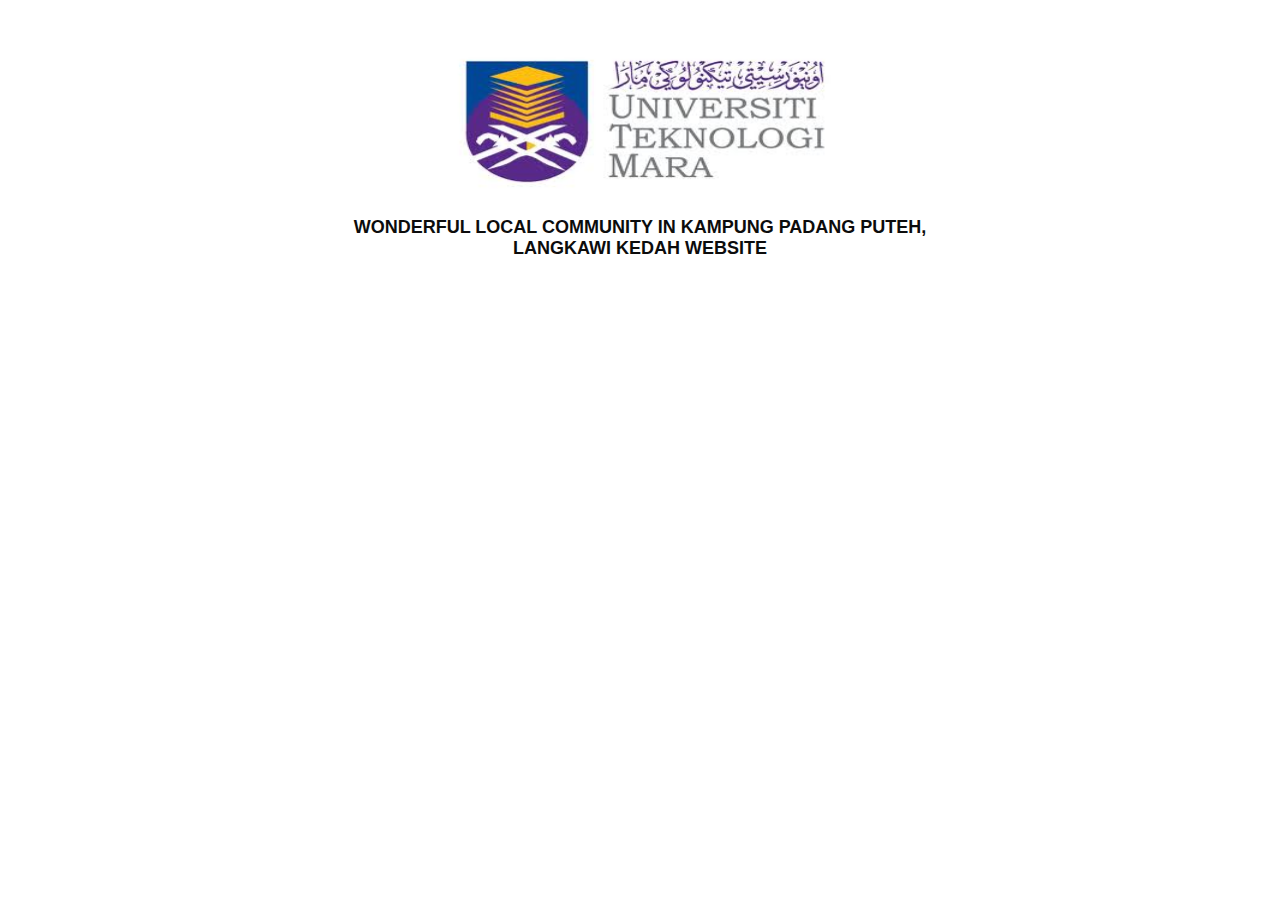
<file: Local Community of Kampung Padang Puteh Website- Afifah, Jenny, Fatihah/Student.html>
<!DOCTYPE html>

<head>
    <meta charset="UTF-8">
    <title>Student</title>
    <style>
        body {background-color: white;}
        p    {color: rgb(12, 12, 12); font-family: Helvetica ; font-size: 18px;}
       
</style>
</head>
<body>
    <br>

    <p style="text-align:center;"> <img src="logo uitm.jpg" alt="UITM Logo" height="150px" width="400px"></p> 
    <p style="text-align:center;"><strong> WONDERFUL LOCAL COMMUNITY IN KAMPUNG PADANG PUTEH, <br>LANGKAWI KEDAH WEBSITE </strong></p>
    <p style="text-align:center;"> 
        <table>

        </table>
    
</body>
</html>
</file>
<file: Local Community of Kampung Padang Puteh Website- Afifah, Jenny, Fatihah/external.css>
body {
     background-attachment: fixed; background-color: #FFFBBE; margin:0;}

.topnav {
  overflow: hidden;
  background-color: #333;
  margin: 0;
}

.topnav a {
  float: left;
  display: block;
  color: #f2f2f2;
  text-align: center;
  padding: 14px 17px;
  text-decoration: none;
  font-family: Arial, Helvetica, sans-serif;
  font-size: 17px;
  margin: 0;
}

.active {
  background-color: yellowgreen;
  color: white;
}

.topnav .icon {
  display: none;
}

.dropdown {
  float: left;
  overflow: hidden;
}

.dropdown .dropbtn {
  font-size: 17px;    
  border: none;
  outline: none;
  color: white;
  padding: 14px 16px;
  background-color: inherit;
  font-family: Arial, Helvetica, sans-serif;
  margin: 0;
}

.dropdown-content {
  display: none;
  position: absolute;
  background-color: #f9f9f9;
  min-width: 160px;
  box-shadow: 0px 8px 16px 0px rgba(0,0,0,0.2);
  z-index: 1;
}

.dropdown-content a {
  float: none;
  color: black;
  padding: 12px 16px;
  text-decoration: none;
  display: block;
  text-align: left;
  font-family: Arial, Helvetica, sans-serif;
}

.topnav a:hover, .dropdown:hover .dropbtn {
  background-color: #555;
  color: white;
}

.dropdown-content a:hover {
  background-color: #ddd;
  color: black;
}

.dropdown:hover .dropdown-content {
  display: block;
}
</file>
